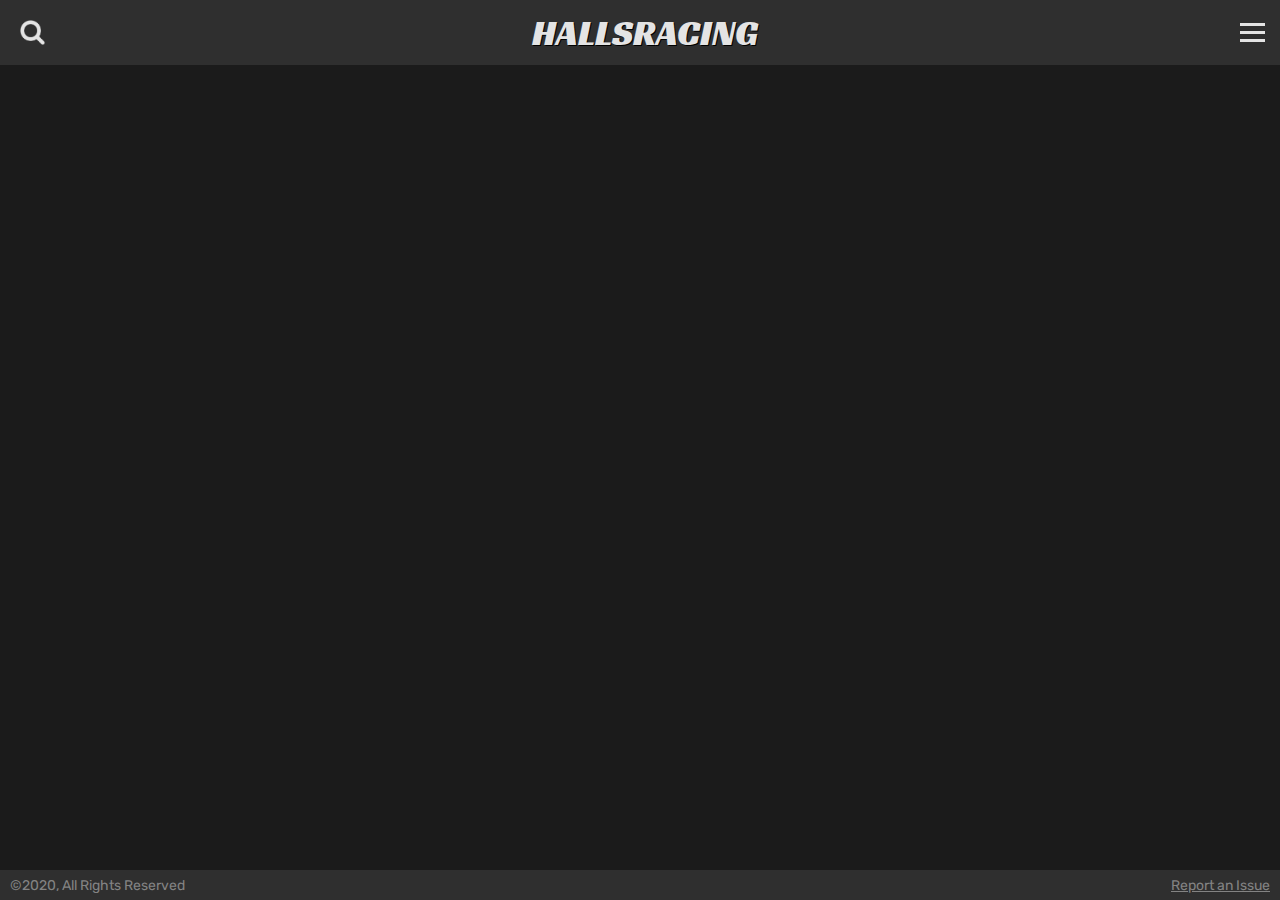
<file: index.html>
<!DOCTYPE html>
<html lang="en">
    <head>
        <meta charset="UTF-8">
        <meta name="viewport" content="width=device-width, initial-scale=1.0">
        <link href="CSS/main.css" type="text/css" rel="stylesheet">
        <title>HallsRacing - Home</title>
    </head>
    <body>
        <div class="navbar">
            <div class="nav-content-container">
                <a href="#" class="search-icon"><img src="images/search_icon.png" class="search-icon"></a>

                <a href="index.html" class="nav-logo"><h class="nav-logo">HALLSRACING</h></a>

                <div class="nav-button-container">
                    <a href="index.html" class="nav-button" id="active">HOME</a>
                    <a href="#" class="nav-button">GALLERY</a>
                    <a href="#" class="nav-button">ABOUT</a>
                    <a href="contact.html" class="nav-button">CONTACT</a>

                    <div class="nav-social-container">
                        <a href="#" target="_blank" class="social-link"><img src="images/f_logo.png" class="social-link"></a>
                        <a href="#" target="_blank" class="social-link"><img src="images/t_logo.png" class="social-link"></a>
                    </div>
                </div>

                <div class="burger-button">
                    <div class="line1"></div>
                    <div class="line2"></div>
                    <div class="line3"></div>
                </div>
            </div>
        </div>

        <div class="content-container">
            <div class="content-wrap">

            </div>

            <div class="footer">
                <div class="footer-content-container">
                    <p class="footer-text">©2020, All Rights Reserved</p>

                    <a href="#" target="_blank" class="footer-report">Report an Issue</a>
                </div>
            </div>
        </div>

        <script src="JS/navbar-scroll.js"></script>
        <script src="JS/burger-button.js"></script>
    </body>
</html>
</file>
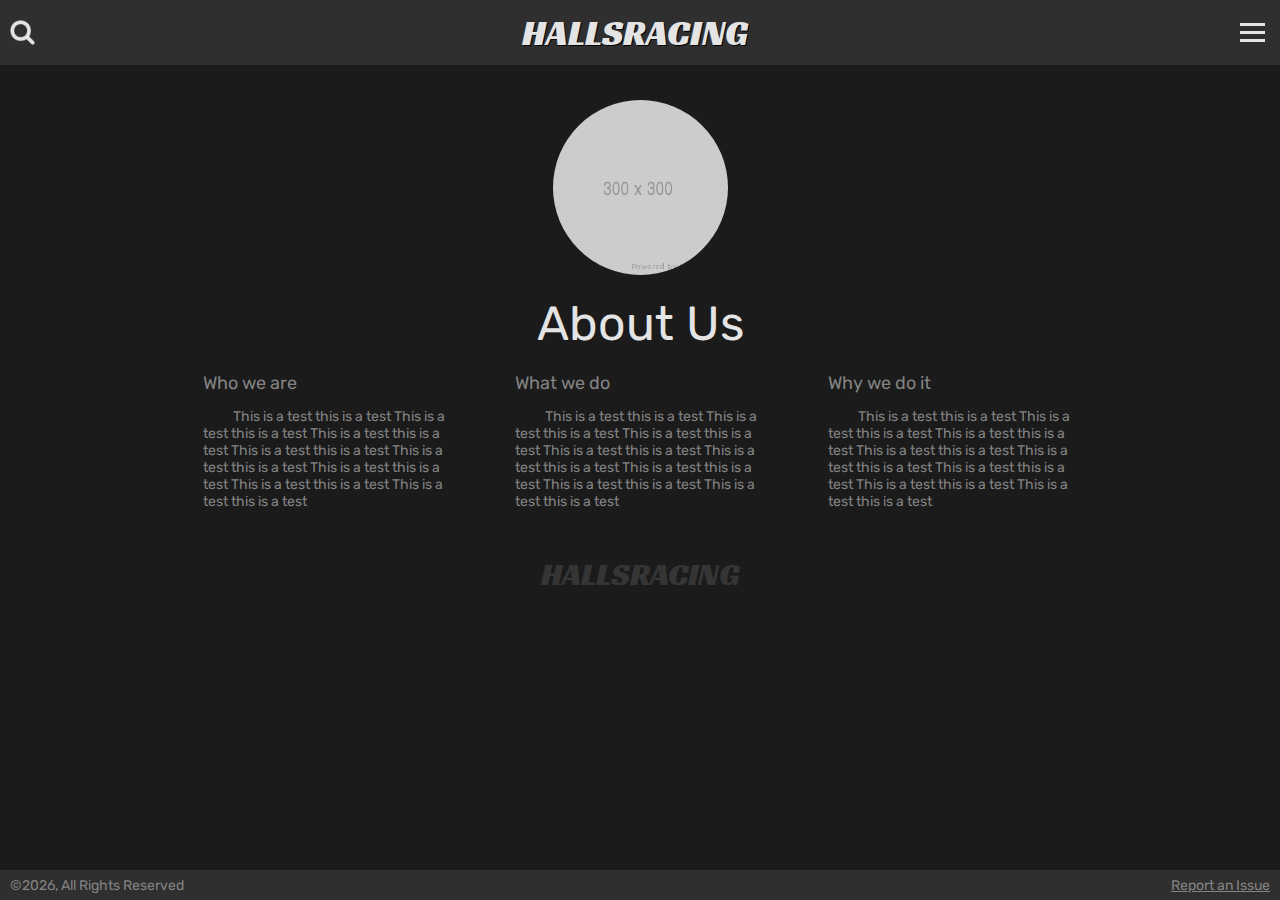
<file: about.html>
<!DOCTYPE html>
<html lang="en">
    <head>
        <meta charset="UTF-8">
        <meta name="viewport" content="width=device-width, initial-scale=1.0">
        <link href="CSS/about.css" type="text/css" rel="stylesheet">
        <title>HallsRacing - About</title>
    </head>
    <body>
        <div class="navbar">
            <div class="nav-content-container">
                <a href="#" class="search-icon"><img src="images/search_icon.png" class="search-icon"></a>

                <a href="index.html" class="nav-logo"><h class="nav-logo">HALLSRACING</h></a>

                <div class="nav-button-container">
                    <a href="index.html" class="nav-button">HOME</a>
                    <a href="gallery.html" class="nav-button">GALLERY</a>
                    <a href="about.html" class="nav-button" id="active">ABOUT</a>
                    <a href="contact.html" class="nav-button">CONTACT</a>

                    <div class="nav-social-container">
                        <a href="#" target="_blank" class="social-link"><img src="images/f_logo.png" class="social-link"></a>
                        <a href="#" target="_blank" class="social-link"><img src="images/t_logo.png" class="social-link"></a>
                    </div>
                </div>

                <div class="burger-button">
                    <div class="line1"></div>
                    <div class="line2"></div>
                    <div class="line3"></div>
                </div>
            </div>
        </div>

        <div class="content-container">
            <div class="content-wrap">
                <div class="about-content-container">
                    <img src="images/placeholder.png" class="about-img">

                    <h class="about-header">About Us</h>

                    <div class="info-card-container">
                        <div class="card1">
                            <h class="card1-header">Who we are</h>

                            <p class="card1-text">
                                This is a test this is a test This is a test this is a test 
                                This is a test this is a test This is a test this is a test 
                                This is a test this is a test This is a test this is a test 
                                This is a test this is a test This is a test this is a test 
                            </p>
                        </div>

                        <div class="card2">
                            <h class="card2-header">What we do</h>

                            <p class="card2-text">
                                This is a test this is a test This is a test this is a test 
                                This is a test this is a test This is a test this is a test 
                                This is a test this is a test This is a test this is a test 
                                This is a test this is a test This is a test this is a test 
                            </p>
                        </div>

                        <div class="card3">
                            <h class="card3-header">Why we do it</h>

                            <p class="card3-text">
                                This is a test this is a test This is a test this is a test 
                                This is a test this is a test This is a test this is a test 
                                This is a test this is a test This is a test this is a test 
                                This is a test this is a test This is a test this is a test 
                            </p>
                        </div>
                    </div>
                </div>

                <h class="hallsracing-logo">HALLSRACING</h>
            </div>

            <div class="footer">
                <div class="footer">
                    <div class="footer-content-container">
                        <p class="footer-text">©<script>document.write(new Date().getFullYear())</script>, All Rights Reserved</p>
    
                        <a href="https://docs.google.com/forms/d/e/1FAIpQLSdOP2VwIZuE0W2MtDKyF_IPoH9XTCGVNNG9fV-xjomhrczs5w/viewform" target="_blank" class="footer-report">Report an Issue</a>
                    </div>
                </div>
            </div>
        </div>

        <script src="JS/navbar-scroll.js"></script>
        <script src="JS/burger-button.js"></script>
    </body>
</html>
</file>
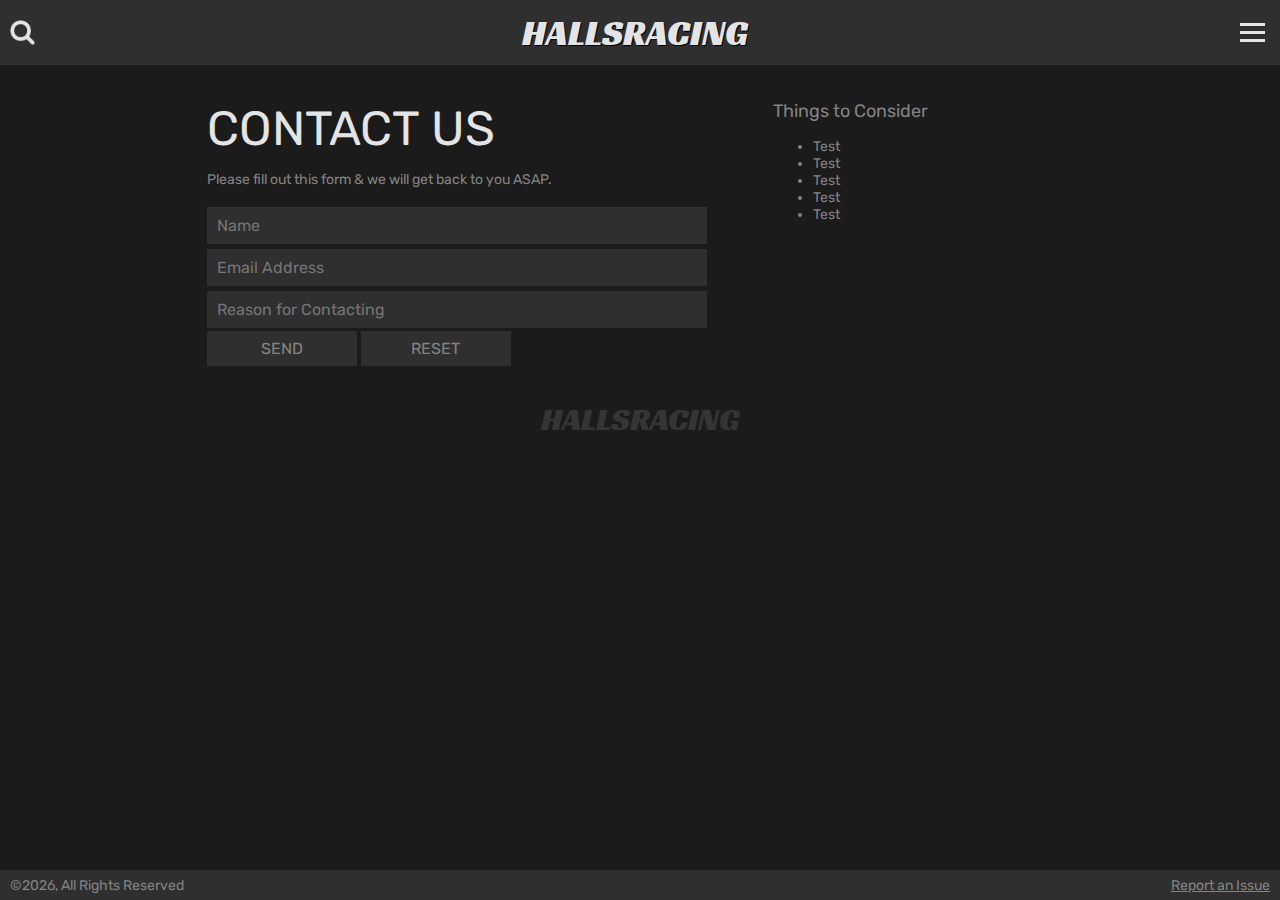
<file: contact.html>
<!DOCTYPE html>
<html lang="en">
    <head>
        <meta charset="UTF-8">
        <meta name="viewport" content="width=device-width, initial-scale=1.0">
        <link href="CSS/contact.css" type="text/css" rel="stylesheet">
        <title>HallsRacing - Contact</title>
    </head>
    <body>
        <div class="navbar">
            <div class="nav-content-container">
                <a href="#" class="search-icon"><img src="images/search_icon.png" class="search-icon"></a>

                <a href="index.html" class="nav-logo"><h class="nav-logo">HALLSRACING</h></a>

                <div class="nav-button-container">
                    <a href="index.html" class="nav-button">HOME</a>
                    <a href="gallery.html" class="nav-button">GALLERY</a>
                    <a href="about.html" class="nav-button">ABOUT</a>
                    <a href="contact.html" class="nav-button" id="active">CONTACT</a>

                    <div class="nav-social-container">
                        <a href="#" target="_blank" class="social-link"><img src="images/f_logo.png" class="social-link"></a>
                        <a href="#" target="_blank" class="social-link"><img src="images/t_logo.png" class="social-link"></a>
                    </div>
                </div>

                <div class="burger-button">
                    <div class="line1"></div>
                    <div class="line2"></div>
                    <div class="line3"></div>
                </div>
            </div>
        </div>

        <div class="content-container">
            <div class="content-wrap">
                <div class="contact-content-container">
                    <div class="contact-form-container">
                        <h class="contact-header">CONTACT US</h>

                        <p class="contact-text">Please fill out this form & we will get back to you ASAP.</p>

                        <form class="contact-form" action="mailto:hallsracing2020@gmail.com" method="post" enctype="text/plain">
                            <input type="text" name="Name" placeholder="Name" class="contact-text-box">
                            <input type="email" name="Email" placeholder="Email Address" class="contact-text-box">
                            <input type="text" name="Reason" maxlength="75" placeholder="Reason for Contacting" class="contact-text-box">

                            <div class="contact-button-container">
                                <input type="submit" value="SEND" class="contact-button">
                                <input type="reset" value="RESET" class="contact-button">
                            </div>
                        </form>
                    </div>
                    
                    <div class="contact-ttk-container">
                        <h class="ttk-header">Things to Consider</h>

                        <ul>
                            <li>Test</li>
                            <li>Test</li>
                            <li>Test</li>
                            <li>Test</li>
                            <li>Test</li>
                        </ul>
                    </div>
                </div>

                <h class="hallsracing-logo">HALLSRACING</h>
            </div>

            <div class="footer">
                <div class="footer">
                    <div class="footer-content-container">
                        <p class="footer-text">©<script>document.write(new Date().getFullYear())</script>, All Rights Reserved</p>
    
                        <a href="https://docs.google.com/forms/d/e/1FAIpQLSdOP2VwIZuE0W2MtDKyF_IPoH9XTCGVNNG9fV-xjomhrczs5w/viewform" target="_blank" class="footer-report">Report an Issue</a>
                    </div>
                </div>
            </div>
        </div>

        <script src="JS/navbar-scroll.js"></script>
        <script src="JS/burger-button.js"></script>
    </body>
</html>
</file>
<file: CSS/main.css>
@import url('https://fonts.googleapis.com/css2?family=Racing+Sans+One&display=swap');
@import url('https://fonts.googleapis.com/css2?family=Rubik:wght@500&display=swap');

body {
    margin: 0;
    padding: 0;
    background-color: #1B1B1B;
}

.navbar {
    width: 100%;
    height: 65px;
    top: 0;
    z-index: 1;
    position: fixed;
    transition: all 350ms ease-out;
    background-color: #2F2F2F;
}

.nav-content-container {
    display: flex;
    align-items: center;
    justify-content: space-between;
    height: 100%;
}

.search-icon {
    height: 25px;
    margin: 0px 10px;
}

.nav-logo {
    text-decoration: none;
    font-family: 'Racing Sans One', cursive;
    font-size: 36px;
    color: #E4E4E4;
    text-shadow: 1px 1px black;
}

.nav-button-container {
    display: flex;
    position: fixed;
    right: 0;
    height: 35vh;
    top: 65px;
    width: 250px;
    flex-direction: column;
    align-items: center;
    justify-content: space-evenly;
    transform: translateX(100%);
    z-index: 1;
    background-color: #2F2F2F;
}

.nav-button {
    text-decoration: none;
    font-family: 'Rubik', sans-serif;
    font-size: 16px;
    color: #838383;
    opacity: 0.0;
    width: 100%;
    text-align: center;
}

.nav-button:hover {
    color: #B1B1B1;
}

.nav-button#active {
    color: #E4E4E4;
}

.social-link {
    margin: 0px 10px;
    height: 25px;
    opacity: 0.0;
    border-radius: 50%;
    color: #E4E4E4;
}

.burger-button {
    display: block;
    cursor: pointer;
    margin: 0px 10px;
}

.burger-button div {
    width: 25px;
    height: 3px;
    margin: 5px;
    transition: all 0.3s ease;
    background-color: #E4E4E4;
}

.content-container {
    width: 100%;
    min-height: 100vh;
    position: relative;
}

.content-wrap {
    width: 100%;
    padding-bottom: 30px;
}

.footer {
    width: 100%;
    height: 30px;
    bottom: 0;
    position: absolute;
    background-color: #2F2F2F;
}

.footer-content-container {
    display: flex;
    align-items: center;
    width: 100%;
    height: 100%;
}

.footer-text {
    font-family: 'Rubik', sans-serif;
    font-size: 14px;
    color: #838383;
    margin: 0px 10px;
}

.footer-report {
    margin-left: auto;
    margin-right: 10px;
    font-family: 'Rubik', sans-serif;
    font-size: 14px;
    color: #838383;
}

.nav-active {
    transform: translateX(0%) !important;
    transition: transform 0.5s ease-in;
}

.toggle .line1 {
    transform: rotate(-45deg) translate(-5px, 6px);
}

.toggle .line2 {
    opacity: 0.0;
}

.toggle .line3 {
    transform: rotate(45deg) translate(-5px, -6px);
}

@keyframes nav-link-fade {
    from {
        opacity: 0.0;
        transform: translateX(50px);
    }

    to {
        opacity: 1.0;
        transform: translateX(0px);
    }
}

@keyframes social-fade {
    from {
        opacity: 0.0;
        transform: translateY(15px);
    }

    to {
        opacity: 1.0;
        transform: translateY(0px);
    }
}
</file>
<file: CSS/about.css>
@import url('https://fonts.googleapis.com/css2?family=Racing+Sans+One&display=swap');
@import url('https://fonts.googleapis.com/css2?family=Rubik:wght@500&display=swap');

body {
    margin: 0;
    padding: 0;
    background-color: #1B1B1B;
}

.navbar {
    width: 100%;
    height: 65px;
    top: 0;
    z-index: 1;
    position: fixed;
    transition: all 350ms ease-out;
    background-color: #2F2F2F;
}

.nav-content-container {
    display: flex;
    align-items: center;
    justify-content: space-between;
    height: 100%;
}

.search-icon {
    height: 25px;
    margin: 0px 10px;
}

.search-icon img {
    margin: 0px;
}

.nav-logo {
    text-decoration: none;
    font-family: 'Racing Sans One', cursive;
    font-size: 36px;
    color: #E4E4E4;
    text-shadow: 1px 1px black;
}

.nav-button-container {
    display: flex;
    position: fixed;
    right: 0;
    height: 35vh;
    top: 65px;
    width: 250px;
    flex-direction: column;
    align-items: center;
    justify-content: space-evenly;
    transform: translateX(100%);
    z-index: 1;
    background-color: #2F2F2F;
}

.nav-button {
    text-decoration: none;
    font-family: 'Rubik', sans-serif;
    font-size: 16px;
    color: #838383;
    opacity: 0.0;
    width: 100%;
    text-align: center;
}

.nav-button:hover {
    color: #B1B1B1;
}

.nav-button#active {
    color: #E4E4E4;
}

.social-link {
    margin: 0px 10px;
    height: 25px;
    opacity: 0.0;
    border-radius: 50%;
    color: #E4E4E4;
}

.burger-button {
    display: block;
    cursor: pointer;
    margin: 0px 10px;
}

.burger-button div {
    width: 25px;
    height: 3px;
    margin: 5px;
    transition: all 0.3s ease;
    background-color: #E4E4E4;
}

.content-container {
    width: 100%;
    min-height: 100vh;
    position: relative;
}

.content-wrap {
    width: 1000px;
    padding-top: 100px;
    padding-bottom: 65px;
    margin: auto;
}

.about-content-container {
    display: flex;
    flex-direction: column;
    justify-content: center;
    align-items: center;
    animation: about-fade 0.5s ease-in-out;
    transition: all 350ms ease-out;
}

.about-img {
    width: 175px;
    border-radius: 50%;
}

.about-header {
    font-family: 'Rubik', sans-serif;
    font-size: 48px;
    color: #E4E4E4;
    margin-top: 20px;
}

.info-card-container {
    display: inline-flex;
    justify-content: space-evenly;
    flex-wrap: wrap;
    margin-top: 20px;
}

.card1 {
    width: 25%;
}

.card1-header {
    font-family: 'Rubik', sans-serif;
    font-size: 18px;
    color: #838383;
}

.card1-text {
    font-family: 'Rubik', sans-serif;
    font-size: 14px;
    color: #838383;
    text-indent: 30px;
}

.card2 {
    width: 25%;
}

.card2-header {
    font-family: 'Rubik', sans-serif;
    font-size: 18px;
    color: #838383;
}

.card2-text {
    font-family: 'Rubik', sans-serif;
    font-size: 14px;
    color: #838383;
    text-indent: 30px;
}

.card3 {
    width: 25%;
}

.card3-header {
    font-family: 'Rubik', sans-serif;
    font-size: 18px;
    color: #838383;
}

.card3-text {
    font-family: 'Rubik', sans-serif;
    font-size: 14px;
    color: #838383;
    text-indent: 30px;
}

.hallsracing-logo {
    display: block;
    font-family: 'Racing Sans One', sans-serif;
    font-size: 32px;
    color: #353535;
    text-align: center;
    user-select: none;
    margin-top: 30px;
    animation: logo-fade 0.5s ease-in-out;
}

.footer {
    width: 100%;
    height: 30px;
    bottom: 0;
    position: absolute;
    transition: all 350ms ease-out;
    background-color: #2F2F2F;
}

.footer-content-container {
    display: flex;
    align-items: center;
    width: 100%;
    height: 100%;
}

.footer-text {
    font-family: 'Rubik', sans-serif;
    font-size: 14px;
    color: #838383;
    margin: 0px 10px;
}

.footer-report {
    margin-left: auto;
    margin-right: 10px;
    font-family: 'Rubik', sans-serif;
    font-size: 14px;
    color: #838383;
}

@media only screen and (max-width: 1024px) {
    .navbar {
        height: 95px;
    }

    .nav-logo {
        font-size: 56px;
    }

    .nav-button-container {
        height: 100vh;
        width: 100%;
        top: 95px;
    }

    .nav-button {
        font-size: 26px;
    }

    .social-link {
        height: 35px;
    }

    .content-wrap {
        width: 75%;
        padding-top: 130px;
        padding-bottom: 95px;
    }

    .footer {
        height: 60px;
    }

    .footer-text {
        font-size: 26px;
    }

    .footer-report {
        font-size: 26px;
    }
}

@media only screen and (max-width: 768px) {
    .navbar {
        height: 65px;
    }

    .nav-logo {
        font-size: 34px;
    }

    .nav-button-container {
        height: 100vh;
        width: 100%;
        top: 65px;
    }

    .nav-button {
        font-size: 16px;
    }

    .social-link {
        height: 25px;
    }

    .content-wrap {
        width: 85%;
        padding-top: 100px;
        padding-bottom: 85px;
    }

    .footer {
        height: 50px;
    }

    .footer-content-container {
        flex-direction: column;
        justify-content: center;
    }

    .footer-text {
        font-size: 16px;
    }

    .footer-report {
        font-size: 16px;
        margin: 0px auto;
    }
}

.nav-active {
    transform: translateX(0%) !important;
    transition: transform 0.5s ease-in;
}

.toggle .line1 {
    transform: rotate(-45deg) translate(-5px, 6px);
}

.toggle .line2 {
    opacity: 0.0;
}

.toggle .line3 {
    transform: rotate(45deg) translate(-5px, -6px);
}

@keyframes nav-link-fade {
    from {
        opacity: 0.0;
        transform: translateX(50px);
    }

    to {
        opacity: 1.0;
        transform: translateX(0px);
    }
}

@keyframes social-fade {
    from {
        opacity: 0.0;
        transform: translateY(15px);
    }

    to {
        opacity: 1.0;
        transform: translateY(0px);
    }
}

@keyframes about-fade {
    from {
        opacity: 0.0;
        transform: translateY(-15%);
    }

    to {
        opacity: 1.0;
        transform: translateY(0%);
    }
}

@keyframes logo-fade {
    from {
        opacity: 0.0;
    }

    to {
        opacity: 1.0;
    }
}
</file>
<file: CSS/contact.css>
@import url('https://fonts.googleapis.com/css2?family=Racing+Sans+One&display=swap');
@import url('https://fonts.googleapis.com/css2?family=Rubik:wght@500&display=swap');

body {
    margin: 0;
    padding: 0;
    background-color: #1B1B1B;
}

.navbar {
    width: 100%;
    height: 65px;
    top: 0;
    z-index: 1;
    position: fixed;
    transition: all 350ms ease-out;
    background-color: #2F2F2F;
}

.nav-content-container {
    display: flex;
    align-items: center;
    justify-content: space-between;
    height: 100%;
}

.search-icon {
    height: 25px;
    margin: 0px 10px;
}

.search-icon img {
    margin: 0px;
}

.nav-logo {
    text-decoration: none;
    font-family: 'Racing Sans One', cursive;
    font-size: 36px;
    color: #E4E4E4;
    text-shadow: 1px 1px black;
}

.nav-button-container {
    display: flex;
    position: fixed;
    right: 0;
    height: 35vh;
    top: 65px;
    width: 250px;
    flex-direction: column;
    align-items: center;
    justify-content: space-evenly;
    transform: translateX(100%);
    z-index: 1;
    background-color: #2F2F2F;
}

.nav-button {
    text-decoration: none;
    font-family: 'Rubik', sans-serif;
    font-size: 16px;
    color: #838383;
    opacity: 0.0;
    width: 100%;
    text-align: center;
}

.nav-button:hover {
    color: #B1B1B1;
}

.nav-button#active {
    color: #E4E4E4;
}

.social-link {
    margin: 0px 10px;
    height: 25px;
    opacity: 0.0;
    border-radius: 50%;
    color: #E4E4E4;
}

.burger-button {
    display: block;
    cursor: pointer;
    margin: 0px 10px;
}

.burger-button div {
    width: 25px;
    height: 3px;
    margin: 5px;
    transition: all 0.3s ease;
    background-color: #E4E4E4;
}

.content-container {
    width: 100%;
    min-height: 100vh;
    position: relative;
}

.content-wrap {
    width: 1000px;
    padding-top: 100px;
    padding-bottom: 65px;
    margin: auto;
}

.contact-content-container {
    display: flex;
    flex-direction: row;
    justify-content: space-evenly;
    animation: contact-fade 0.5s ease-in-out;
}

.contact-form-container {
    width: 50%;
    transition: all 350ms ease-out;
}

.contact-header {
    font-family: 'Rubik', sans-serif;
    font-size: 48px;
    color: #E4E4E4;
}

.contact-text {
    font-family: 'Rubik', sans-serif;
    font-size: 14px;
    color: #838383;
}

.contact-form {
    display: flex;
    flex-direction: column;
    width: 100%;
}

.contact-text-box {
    border: 0px;
    background-color: #2F2F2F;
    font-size: 16px;
    font-family: 'Rubik', sans-serif;
    height: 35px;
    color: #838383;
    margin: 5px 0px 0px 0px;
    padding-left: 10px;
    padding-right: 10px;
}

.contact-button {
    width: 30%;
    height: 35px;
    margin: 3px auto;
    background-color: #2F2F2F;
    color: #838383;
    outline: none;
    border: 0px;
    font-family: 'Rubik', sans-serif;
    font-size: 16px;
}

.contact-button:hover {
    background-color: #B1B1B1;
    color: #1B1B1B;
}

.contact-ttk-container {
    display: flex;
    flex-direction: column;
    width: 30%;
}

.ttk-header {
    font-size: 18px;
    font-family: 'Rubik', sans-serif;
    color: #838383;
}

.contact-ttk-container li {
    font-family: 'Rubik', sans-serif;
    font-size: 14px;
    color: #838383;
}

.hallsracing-logo {
    display: block;
    font-family: 'Racing Sans One', sans-serif;
    font-size: 32px;
    color: #353535;
    text-align: center;
    user-select: none;
    margin-top: 30px;
    animation: logo-fade 0.5s ease-in-out;
}

.footer {
    width: 100%;
    height: 30px;
    bottom: 0;
    position: absolute;
    transition: all 350ms ease-out;
    background-color: #2F2F2F;
}

.footer-content-container {
    display: flex;
    align-items: center;
    width: 100%;
    height: 100%;
}

.footer-text {
    font-family: 'Rubik', sans-serif;
    font-size: 14px;
    color: #838383;
    margin: 0px 10px;
}

.footer-report {
    margin-left: auto;
    margin-right: 10px;
    font-family: 'Rubik', sans-serif;
    font-size: 14px;
    color: #838383;
}

@media only screen and (max-width: 1024px) {
    .navbar {
        height: 95px;
    }

    .nav-logo {
        font-size: 56px;
    }

    .nav-button-container {
        height: 100vh;
        width: 100%;
        top: 95px;
    }

    .nav-button {
        font-size: 26px;
    }

    .social-link {
        height: 35px;
    }

    .content-wrap {
        width: 75%;
        padding-top: 130px;
        padding-bottom: 95px;
    }

    .contact-content-container {
        flex-direction: column;
        align-items: center;
        justify-content: center;
    }

    .contact-form-container {
        width: 100%;
    }

    .contact-header {
        display: block;
        font-size: 58px;
        text-align: center;
    }

    .contact-text {
        font-size: 24px;
        text-align: center;
    }

    .contact-text-box {
        font-size: 26px;
        height: 55px;
    }

    .contact-button-container {
        display: flex;
        justify-content: space-between;
    }

    .contact-button {
        font-size: 26px;
        height: 55px;
    }

    .contact-ttk-container {
        display: none;
    }

    .hallsracing-logo {
        font-size: 42px;
    }

    .footer {
        height: 60px;
    }

    .footer-text {
        font-size: 26px;
    }

    .footer-report {
        font-size: 26px;
    }
}

@media only screen and (max-width: 768px) {
    .navbar {
        height: 65px;
    }

    .nav-logo {
        font-size: 34px;
    }

    .nav-button-container {
        height: 100vh;
        width: 100%;
        top: 65px;
    }

    .nav-button {
        font-size: 16px;
    }

    .social-link {
        height: 25px;
    }

    .content-wrap {
        width: 85%;
        padding-top: 100px;
        padding-bottom: 85px;
    }

    .contact-content-container {
        flex-direction: column;
        align-items: center;
        justify-content: center;
    }

    .contact-form-container {
        width: 100%;
    }

    .contact-header {
        display: block;
        font-size: 48px;
        text-align: center;
    }

    .contact-text {
        font-size: 14px;
        text-align: center;
    }

    .contact-text-box {
        font-size: 16px;
        height: 35px;
    }

    .contact-button-container {
        display: flex;
        justify-content: space-between;
    }

    .contact-button {
        font-size: 16px;
        height: 45px;
    }

    .contact-ttk-container {
        display: none;
    }

    .hallsracing-logo {
        font-size: 32px;
    }

    .footer {
        height: 50px;
    }

    .footer-content-container {
        flex-direction: column;
        justify-content: center;
    }

    .footer-text {
        font-size: 16px;
    }

    .footer-report {
        font-size: 16px;
        margin: 0px auto;
    }
}

.nav-active {
    transform: translateX(0%) !important;
    transition: transform 0.5s ease-in;
}

.toggle .line1 {
    transform: rotate(-45deg) translate(-5px, 6px);
}

.toggle .line2 {
    opacity: 0.0;
}

.toggle .line3 {
    transform: rotate(45deg) translate(-5px, -6px);
}

@keyframes nav-link-fade {
    from {
        opacity: 0.0;
        transform: translateX(50px);
    }

    to {
        opacity: 1.0;
        transform: translateX(0px);
    }
}

@keyframes social-fade {
    from {
        opacity: 0.0;
        transform: translateY(15px);
    }

    to {
        opacity: 1.0;
        transform: translateY(0px);
    }
}

@keyframes contact-fade {
    from {
        opacity: 0.0;
        transform: translateY(-15%);
    }

    to {
        opacity: 1.0;
        transform: translateY(0%);
    }
}

@keyframes logo-fade {
    from {
        opacity: 0.0;
    }

    to {
        opacity: 1.0;
    }
}
</file>
